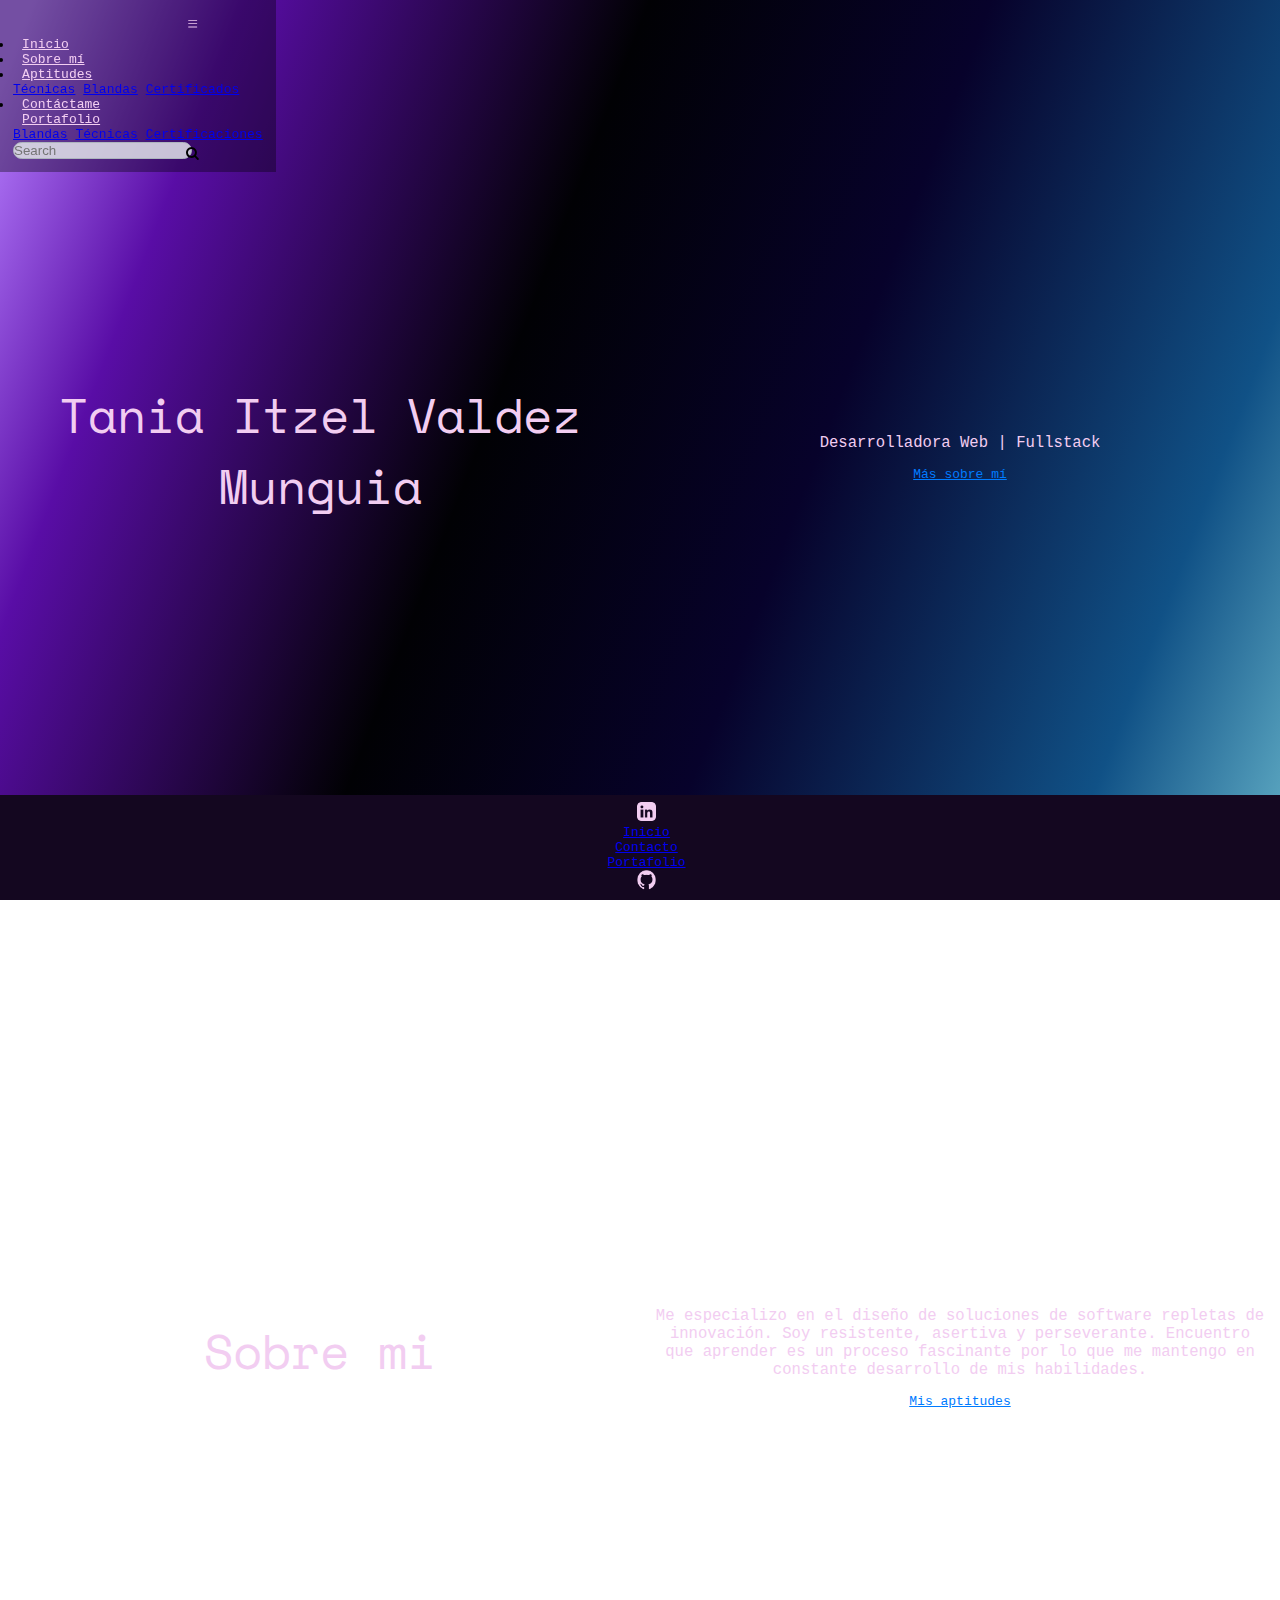
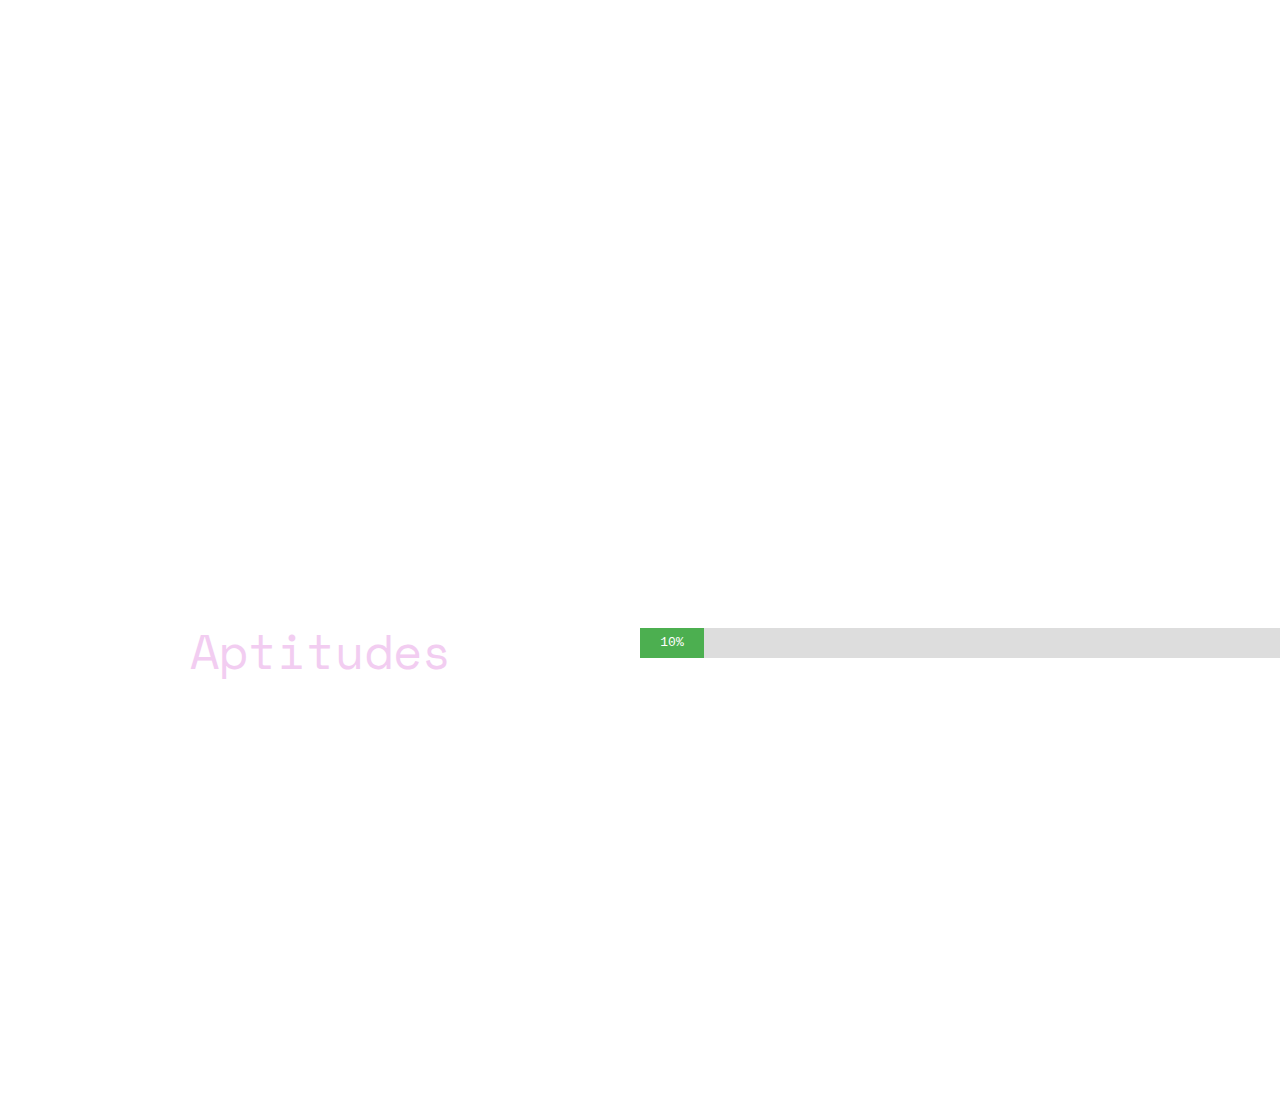
<file: index.html>
<!DOCTYPE html>
<html lang="en">
<head>
    <meta charset="UTF-8">
    <meta http-equiv="X-UA-Compatible" content="IE=edge">
    <meta name="viewport" content="width=device-width, initial-scale=1.0">
    <!--Hoja de estilos de bootstrap-->
    <link rel="stylesheet" href="https://cdn.jsdelivr.net/npm/bootstrap@4.6.2/dist/css/bootstrap.min.css" integrity="sha384-xOolHFLEh07PJGoPkLv1IbcEPTNtaed2xpHsD9ESMhqIYd0nLMwNLD69Npy4HI+N" crossorigin="anonymous">
    <!--Hoja de estilos botón-->
    <link rel="stylesheet" href="https://cdnjs.cloudflare.com/ajax/libs/font-awesome/4.7.0/css/font-awesome.min.css">
    <!--Mi hoja de estilos-->
    <link rel="stylesheet" href="./css/style.css">
    <title>Tania Valdez - Desarrolladora Web</title>
</head>
<body id="gradienteMorado">
    <header>
        <nav class="navbar navbar-expand-lg navbar-light bg-light col-12">
            <button class="navbar-toggler" type="button" data-toggle="collapse" data-target="#navbarNavDropdown" aria-controls="navbarNavDropdown" aria-expanded="false" aria-label="Toggle navigation">
              <svg class="btnMenu" xmlns="http://www.w3.org/2000/svg" width="16" height="16" fill="currentColor" class="bi bi-list" viewBox="0 0 16 16">
                <path fill-rule="evenodd" d="M2.5 12a.5.5 0 0 1 .5-.5h10a.5.5 0 0 1 0 1H3a.5.5 0 0 1-.5-.5zm0-4a.5.5 0 0 1 .5-.5h10a.5.5 0 0 1 0 1H3a.5.5 0 0 1-.5-.5zm0-4a.5.5 0 0 1 .5-.5h10a.5.5 0 0 1 0 1H3a.5.5 0 0 1-.5-.5z"/>
              </svg>
            </button>
            <div class="collapse navbar-collapse" id="navbarNavDropdown">
              <ul class="navbar-nav">
                <li class="nav-item active">
                  <a class="nav-link" href="./index.html">Inicio <span class="sr-only">(current)</span></a>
                </li>

                <li class="nav-item">
                  <a class="nav-link" href="./index.html#sec2">Sobre mí</a>
                </li>

                <li class="nav-item dropdown">
                  <a class="nav-link dropdown-toggle" href="./index.html#sec3" role="button" data-toggle="dropdown" aria-expanded="false">
                    Aptitudes
                  </a>
                  <div class="dropdown-menu">
                    <a class="dropdown-item" onclick="move()" href="./index.html#sec3">Técnicas</a>
                    <a class="dropdown-item" href="./portafolio.html#sec2">Blandas</a>
                    <a class="dropdown-item" href="./portafolio.html#sec3">Certificados</a>
                  </div>
                  </li>

                <li class="nav-item">
                  <a class="nav-link" href="./pages/">Contáctame</a>
                </li>

                <div class="btn-group">
                  <a class="nav-link" href="./pages/portafolio.html">Portafolio</a>
                  <button type="button" class="btn btn-danger dropdown-toggle dropdown-toggle-split" data-toggle="dropdown" aria-expanded="false">
                    <span class="sr-only">Portafolio</span>
                  </button>
                  <div class="dropdown-menu">
                    <a class="dropdown-item" href="./pages/portafolio.html">Blandas</a>
                    <a class="dropdown-item" href="./pages/aptitudes.html#sec2">Técnicas</a>
                    <a class="dropdown-item" href="/pages/aptitudes.html#sec3">Certificaciones</a>
                  </div>
                </div>
<!--                 <li class="nav-item dropdown">
                  <a class="nav-link dropdown-toggle" href="./pages/aptitudes.html" role="button" data-toggle="dropdown" aria-expanded="false">
                    Aptitudes
                  </a>
                  <div class="dropdown-menu">
                    <a class="dropdown-item" href="./pages/aptitudes.html#sec1">Diseño Web</a>
                    <a class="dropdown-item" href="./pages/aptitudes.html#sec2">Marketing Digital</a>
                    <a class="dropdown-item" href="./pages/aptitudes.html#sec3">Desarrollo Web</a>
                  </div>
                </li> -->
                

              <!--  <li class="nav-item dropdown">
                  <a class="nav-link dropdown-toggle" href="./pages/portafolio.html" role="button" data-toggle="dropdown" aria-expanded="false">
                    Portafolio
                  </a>
                  <div class="dropdown-menu">
                    <a class="dropdown-item" href="./pages/portafolio.html#sec1">Diseño Web</a>
                    <a class="dropdown-item" href="./pages/portafolio.html#sec2">Marketing Digital</a>
                    <a class="dropdown-item" href="./pages/portafolio.html#sec3">Desarrollo Web</a>
                  </div>
                  <li class="nav-item">
                    <a class="nav-link" href="./pages/contacto.html">Contacto</a>
                  </li>
                </li> -->
              </ul>
              <form class="form-inline my-2 my-lg-0">
                <input class="form-control mr-sm-2" type="search" placeholder="Search" aria-label="Search">
                <button type="submit"><i class="fa fa-search"></i></button>
              </form>
            </div>
          </nav>
    </header>

    <main>
      <section id="sec1">
      <div class="container">
        <div class="cont-izq">
        <h1 class="titulos">Tania Itzel Valdez Munguia</h1>
        </div>
        <div class="cont-der">
          <p class="textos">Desarrolladora Web | Fullstack</p>
          <a type="button" href="#sec2" class="btn btn-outline-primary">Más sobre mí</a>
        </div>
        </div>
      </section>

      <section id="sec2">
        <div class="container">
          <div class="cont-izq">
          <h1 class="titulos">Sobre mi</h1>
        </div>
          <div class="cont-der">
            <p class="textos">Me especializo en el diseño de soluciones de software repletas de innovación. Soy resistente, asertiva y perseverante. Encuentro que aprender es un proceso fascinante por lo que me mantengo en constante desarrollo de mis habilidades.</p>
            <a type="button" href="#sec3" onclick="move()" class="btn btn-outline-primary">Mis aptitudes</a>
          </div>
          </div>
        </section>


      <section id="sec3">
        <div class="container">
          <div class="cont-izq">
          <h1 class="titulos">Aptitudes</h1>
        </div>
          <div class="cont-der">
            <body>

<div id="myProgress">
  <div id="myBar">
    <div id="label">10%</div>
  </div>
</div>

<br> 

<script src="./js/main.js"></script>


          </div>
          </div>
        </section>

    </main>

    <footer class="footer">
      <ul class="nav justify-content-center">
        <li class="nav-item">
          <a class="nav-link active" href="https://www.linkedin.com/in/tania-itzel-valdez-munguia-b157b6114/"><img src="./imagenes/linkedin.png" class="iconos" alt="Linkedin"></a>
        </li>
        <li class="nav-item">
          <a class="nav-link active" href="./index.html">Inicio</a>
        </li>
        <li class="nav-item">
          <a class="nav-link" href="./pages/contacto.html">Contacto</a>
        </li>
        <li class="nav-item">
          <a class="nav-link" href="./pages/portafolio.html">Portafolio</a>
        </li>
        <li class="nav-item">
          <a class="nav-link" href="https://github.com/itzelmoon"><img src="./imagenes/github.png" class="iconos"  alt="Github"></a>
        </li>
      </ul>
    </footer>


    <!-- Optional JavaScript; choose one of the two! -->

    <!-- Option 1: jQuery and Bootstrap Bundle (includes Popper) -->
    <script src="https://cdn.jsdelivr.net/npm/jquery@3.5.1/dist/jquery.slim.min.js" integrity="sha384-DfXdz2htPH0lsSSs5nCTpuj/zy4C+OGpamoFVy38MVBnE+IbbVYUew+OrCXaRkfj" crossorigin="anonymous"></script>
    <script src="https://cdn.jsdelivr.net/npm/bootstrap@4.6.2/dist/js/bootstrap.bundle.min.js" integrity="sha384-Fy6S3B9q64WdZWQUiU+q4/2Lc9npb8tCaSX9FK7E8HnRr0Jz8D6OP9dO5Vg3Q9ct" crossorigin="anonymous"></script>

    <!-- Option 2: Separate Popper and Bootstrap JS -->
    <!--
    <script src="https://cdn.jsdelivr.net/npm/jquery@3.5.1/dist/jquery.slim.min.js" integrity="sha384-DfXdz2htPH0lsSSs5nCTpuj/zy4C+OGpamoFVy38MVBnE+IbbVYUew+OrCXaRkfj" crossorigin="anonymous"></script>
    <script src="https://cdn.jsdelivr.net/npm/popper.js@1.16.1/dist/umd/popper.min.js" integrity="sha384-9/reFTGAW83EW2RDu2S0VKaIzap3H66lZH81PoYlFhbGU+6BZp6G7niu735Sk7lN" crossorigin="anonymous"></script>
    <script src="https://cdn.jsdelivr.net/npm/bootstrap@4.6.2/dist/js/bootstrap.min.js" integrity="sha384-+sLIOodYLS7CIrQpBjl+C7nPvqq+FbNUBDunl/OZv93DB7Ln/533i8e/mZXLi/P+" crossorigin="anonymous"></script>
    -->
</body>
</html>
</file>
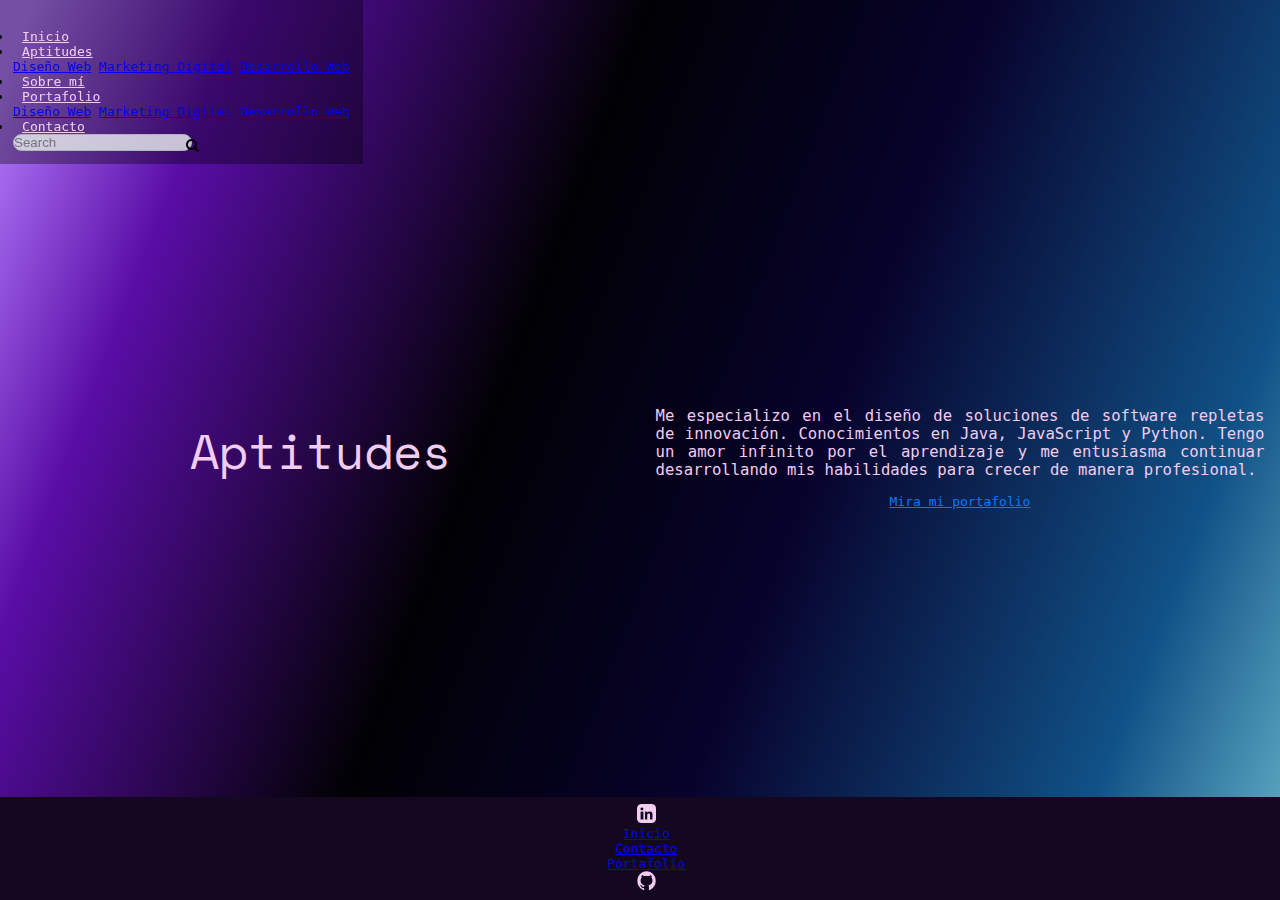
<file: pages/aptitudes.html>
<!DOCTYPE html>
<html lang="en">
<head>
    <meta charset="UTF-8">
    <meta http-equiv="X-UA-Compatible" content="IE=edge">
    <meta name="viewport" content="width=device-width, initial-scale=1.0">
    <!--Hoja de estilos de bootstrap-->
    <link rel="stylesheet" href="https://cdn.jsdelivr.net/npm/bootstrap@4.6.2/dist/css/bootstrap.min.css" integrity="sha384-xOolHFLEh07PJGoPkLv1IbcEPTNtaed2xpHsD9ESMhqIYd0nLMwNLD69Npy4HI+N" crossorigin="anonymous">
    <!--Hoja de estilos botón-->
    <link rel="stylesheet" href="https://cdnjs.cloudflare.com/ajax/libs/font-awesome/4.7.0/css/font-awesome.min.css">
    <!--Mi hoja de estilos-->
    <link rel="stylesheet" href="../css/style.css">
    <title>Tania Valdez - Aptitudes</title>
</head>
<body id="gradienteMorado">
    <header>
        <nav class="navbar navbar-expand-lg navbar-light bg-light">
            <button class="navbar-toggler" type="button" data-toggle="collapse" data-target="#navbarNavDropdown" aria-controls="navbarNavDropdown" aria-expanded="false" aria-label="Toggle navigation">
              <span class="navbar-toggler-icon"></span>
            </button>
            <div class="collapse navbar-collapse" id="navbarNavDropdown">
              <ul class="navbar-nav">
                <li class="nav-item active">
                  <a class="nav-link" href="../index.html"">Inicio <span class="sr-only">(current)</span></a>
                </li>
                <li class="nav-item dropdown">
                  <a class="nav-link dropdown-toggle" href="./aptitudes.html" role="button" data-toggle="dropdown" aria-expanded="false">
                    Aptitudes
                  </a>
                  <div class="dropdown-menu">
                    <a class="dropdown-item" href="./aptitudes.html#sec1">Diseño Web</a>
                    <a class="dropdown-item" href="./aptitudes.html#sec2">Marketing Digital</a>
                    <a class="dropdown-item" href="./aptitudes.html#sec3">Desarrollo Web</a>
                  </div>
                </li>
                <li class="nav-item">
                  <a class="nav-link" href="./sobremi.html">Sobre mí</a>
                </li>
                <li class="nav-item dropdown">
                  <a class="nav-link dropdown-toggle" href="./portafolio.html" role="button" data-toggle="dropdown" aria-expanded="false">
                    Portafolio
                  </a>
                  <div class="dropdown-menu">
                    <a class="dropdown-item" href="./portafolio.html#sec1">Diseño Web</a>
                    <a class="dropdown-item" href="./portafolio.html#sec2">Marketing Digital</a>
                    <a class="dropdown-item" href="./portafolio.html#sec3">Desarrollo Web</a>
                  </div>
                  <li class="nav-item">
                    <a class="nav-link" href="./contacto.html">Contacto</a>
                  </li>
                </li>
              </ul>
              <form class="form-inline my-2 my-lg-0">
                <input class="form-control mr-sm-2" type="search" placeholder="Search" aria-label="Search">
                <button type="submit"><i class="fa fa-search"></i></button>
              </form>
            </div>
          </nav>
    </header>

    <main>
      <div class="container">
        <h1 class="titulos">Aptitudes</h1>
        <div class="cont-der">
        <p class="textos" id="texto-largo">Me especializo en el diseño de soluciones de software repletas de innovación. Conocimientos en Java,
            JavaScript y Python. Tengo un amor infinito por el aprendizaje y me entusiasma continuar desarrollando mis
            habilidades para crecer de manera profesional.</p>
            <a type="button" href="./portafolio.html" class="btn btn-outline-primary">Mira mi portafolio</a>
        </div>
        </div>
    </main>

    <footer class="footer">
      <ul class="nav justify-content-center">
        <li class="nav-item">
          <a class="nav-link active" href="https://www.linkedin.com/in/tania-itzel-valdez-munguia-b157b6114/"><img src="../imagenes/linkedin.png" class="iconos" alt="Linkedin"></a>
        </li>
        <li class="nav-item">
          <a class="nav-link active" href="../index.html">Inicio</a>
        </li>
        <li class="nav-item">
          <a class="nav-link" href="./contacto.html">Contacto</a>
        </li>
        <li class="nav-item">
          <a class="nav-link" href="./portafolio.html">Portafolio</a>
        </li>
        <li class="nav-item">
          <a class="nav-link" href="https://github.com/itzelmoon"><img src="../imagenes/github.png" class="iconos"  alt="Github"></a>
        </li>
      </ul>
    </footer>


    <!-- Optional JavaScript; choose one of the two! -->

    <!-- Option 1: jQuery and Bootstrap Bundle (includes Popper) -->
    <script src="https://cdn.jsdelivr.net/npm/jquery@3.5.1/dist/jquery.slim.min.js" integrity="sha384-DfXdz2htPH0lsSSs5nCTpuj/zy4C+OGpamoFVy38MVBnE+IbbVYUew+OrCXaRkfj" crossorigin="anonymous"></script>
    <script src="https://cdn.jsdelivr.net/npm/bootstrap@4.6.2/dist/js/bootstrap.bundle.min.js" integrity="sha384-Fy6S3B9q64WdZWQUiU+q4/2Lc9npb8tCaSX9FK7E8HnRr0Jz8D6OP9dO5Vg3Q9ct" crossorigin="anonymous"></script>

    <!-- Option 2: Separate Popper and Bootstrap JS -->
    <!--
    <script src="https://cdn.jsdelivr.net/npm/jquery@3.5.1/dist/jquery.slim.min.js" integrity="sha384-DfXdz2htPH0lsSSs5nCTpuj/zy4C+OGpamoFVy38MVBnE+IbbVYUew+OrCXaRkfj" crossorigin="anonymous"></script>
    <script src="https://cdn.jsdelivr.net/npm/popper.js@1.16.1/dist/umd/popper.min.js" integrity="sha384-9/reFTGAW83EW2RDu2S0VKaIzap3H66lZH81PoYlFhbGU+6BZp6G7niu735Sk7lN" crossorigin="anonymous"></script>
    <script src="https://cdn.jsdelivr.net/npm/bootstrap@4.6.2/dist/js/bootstrap.min.js" integrity="sha384-+sLIOodYLS7CIrQpBjl+C7nPvqq+FbNUBDunl/OZv93DB7Ln/533i8e/mZXLi/P+" crossorigin="anonymous"></script>
    -->
</body>
</html>
</file>
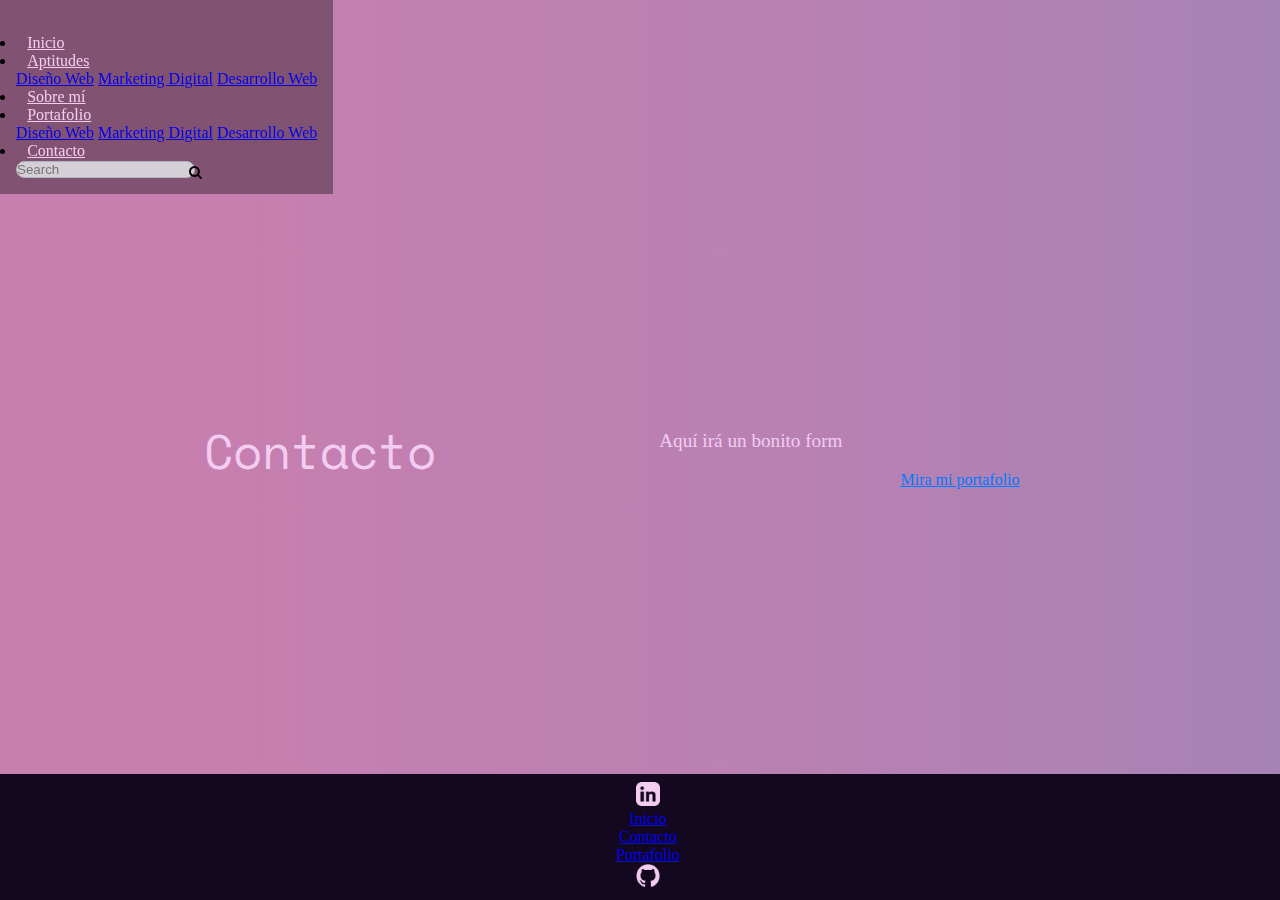
<file: pages/contacto.html>
<!DOCTYPE html>
<html lang="en">
<head>
    <meta charset="UTF-8">
    <meta http-equiv="X-UA-Compatible" content="IE=edge">
    <meta name="viewport" content="width=device-width, initial-scale=1.0">
    <!--Hoja de estilos de bootstrap-->
    <link rel="stylesheet" href="https://cdn.jsdelivr.net/npm/bootstrap@4.6.2/dist/css/bootstrap.min.css" integrity="sha384-xOolHFLEh07PJGoPkLv1IbcEPTNtaed2xpHsD9ESMhqIYd0nLMwNLD69Npy4HI+N" crossorigin="anonymous">
    <!--Hoja de estilos botón-->
    <link rel="stylesheet" href="https://cdnjs.cloudflare.com/ajax/libs/font-awesome/4.7.0/css/font-awesome.min.css">
    <!--Mi hoja de estilos-->
    <link rel="stylesheet" href="../css/style.css">
    <title>Tania Valdez - Contacto</title>
</head>
<body id="gradienteRosa">
    <header>
        <nav class="navbar navbar-expand-lg navbar-light bg-light">
            <button class="navbar-toggler" type="button" data-toggle="collapse" data-target="#navbarNavDropdown" aria-controls="navbarNavDropdown" aria-expanded="false" aria-label="Toggle navigation">
              <span class="navbar-toggler-icon"></span>
            </button>
            <div class="collapse navbar-collapse" id="navbarNavDropdown">
              <ul class="navbar-nav">
                <li class="nav-item active">
                  <a class="nav-link" href="../index.html"">Inicio <span class="sr-only">(current)</span></a>
                </li>
                <li class="nav-item dropdown">
                  <a class="nav-link dropdown-toggle" href="./aptitudes.html" role="button" data-toggle="dropdown" aria-expanded="false">
                    Aptitudes
                  </a>
                  <div class="dropdown-menu">
                    <a class="dropdown-item" href="./aptitudes.html#sec1">Diseño Web</a>
                    <a class="dropdown-item" href="./aptitudes.html#sec2">Marketing Digital</a>
                    <a class="dropdown-item" href="./aptitudes.html#sec3">Desarrollo Web</a>
                  </div>
                </li>
                <li class="nav-item">
                  <a class="nav-link" href="./sobremi.html">Sobre mí</a>
                </li>
                <li class="nav-item dropdown">
                  <a class="nav-link dropdown-toggle" href="./portafolio.html" role="button" data-toggle="dropdown" aria-expanded="false">
                    Portafolio
                  </a>
                  <div class="dropdown-menu">
                    <a class="dropdown-item" href="./portafolio.html#sec1">Diseño Web</a>
                    <a class="dropdown-item" href="./portafolio.html#sec2">Marketing Digital</a>
                    <a class="dropdown-item" href="./portafolio.html#sec3">Desarrollo Web</a>
                  </div>
                  <li class="nav-item">
                    <a class="nav-link" href="./contacto.html">Contacto</a>
                  </li>
                </li>
              </ul>
              <form class="form-inline my-2 my-lg-0">
                <input class="form-control mr-sm-2" type="search" placeholder="Search" aria-label="Search">
                <button type="submit"><i class="fa fa-search"></i></button>
              </form>
            </div>
          </nav>
    </header>

    <main>
      <div class="container">
        <h1 class="titulos">Contacto</h1>
        <div class="cont-der">
        <p class="textos" id="texto-largo">Aquí irá un bonito form</p>
            <a type="button" href="./portafolio.html" class="btn btn-outline-primary">Mira mi portafolio</a>
        </div>
        </div>
    </main>

    <footer class="footer">
      <ul class="nav justify-content-center">
        <li class="nav-item">
          <a class="nav-link active" href="https://www.linkedin.com/in/tania-itzel-valdez-munguia-b157b6114/"><img src="../imagenes/linkedin.png" class="iconos" alt="Linkedin"></a>
        </li>
        <li class="nav-item">
          <a class="nav-link active" href="../index.html">Inicio</a>
        </li>
        <li class="nav-item">
          <a class="nav-link" href="./contacto.html">Contacto</a>
        </li>
        <li class="nav-item">
          <a class="nav-link" href="./portafolio.html">Portafolio</a>
        </li>
        <li class="nav-item">
          <a class="nav-link" href="https://github.com/itzelmoon"><img src="../imagenes/github.png" class="iconos"  alt="Github"></a>
        </li>
      </ul>
    </footer>


    <!-- Optional JavaScript; choose one of the two! -->

    <!-- Option 1: jQuery and Bootstrap Bundle (includes Popper) -->
    <script src="https://cdn.jsdelivr.net/npm/jquery@3.5.1/dist/jquery.slim.min.js" integrity="sha384-DfXdz2htPH0lsSSs5nCTpuj/zy4C+OGpamoFVy38MVBnE+IbbVYUew+OrCXaRkfj" crossorigin="anonymous"></script>
    <script src="https://cdn.jsdelivr.net/npm/bootstrap@4.6.2/dist/js/bootstrap.bundle.min.js" integrity="sha384-Fy6S3B9q64WdZWQUiU+q4/2Lc9npb8tCaSX9FK7E8HnRr0Jz8D6OP9dO5Vg3Q9ct" crossorigin="anonymous"></script>

    <!-- Option 2: Separate Popper and Bootstrap JS -->
    <!--
    <script src="https://cdn.jsdelivr.net/npm/jquery@3.5.1/dist/jquery.slim.min.js" integrity="sha384-DfXdz2htPH0lsSSs5nCTpuj/zy4C+OGpamoFVy38MVBnE+IbbVYUew+OrCXaRkfj" crossorigin="anonymous"></script>
    <script src="https://cdn.jsdelivr.net/npm/popper.js@1.16.1/dist/umd/popper.min.js" integrity="sha384-9/reFTGAW83EW2RDu2S0VKaIzap3H66lZH81PoYlFhbGU+6BZp6G7niu735Sk7lN" crossorigin="anonymous"></script>
    <script src="https://cdn.jsdelivr.net/npm/bootstrap@4.6.2/dist/js/bootstrap.min.js" integrity="sha384-+sLIOodYLS7CIrQpBjl+C7nPvqq+FbNUBDunl/OZv93DB7Ln/533i8e/mZXLi/P+" crossorigin="anonymous"></script>
    -->
</body>
</html>
</file>
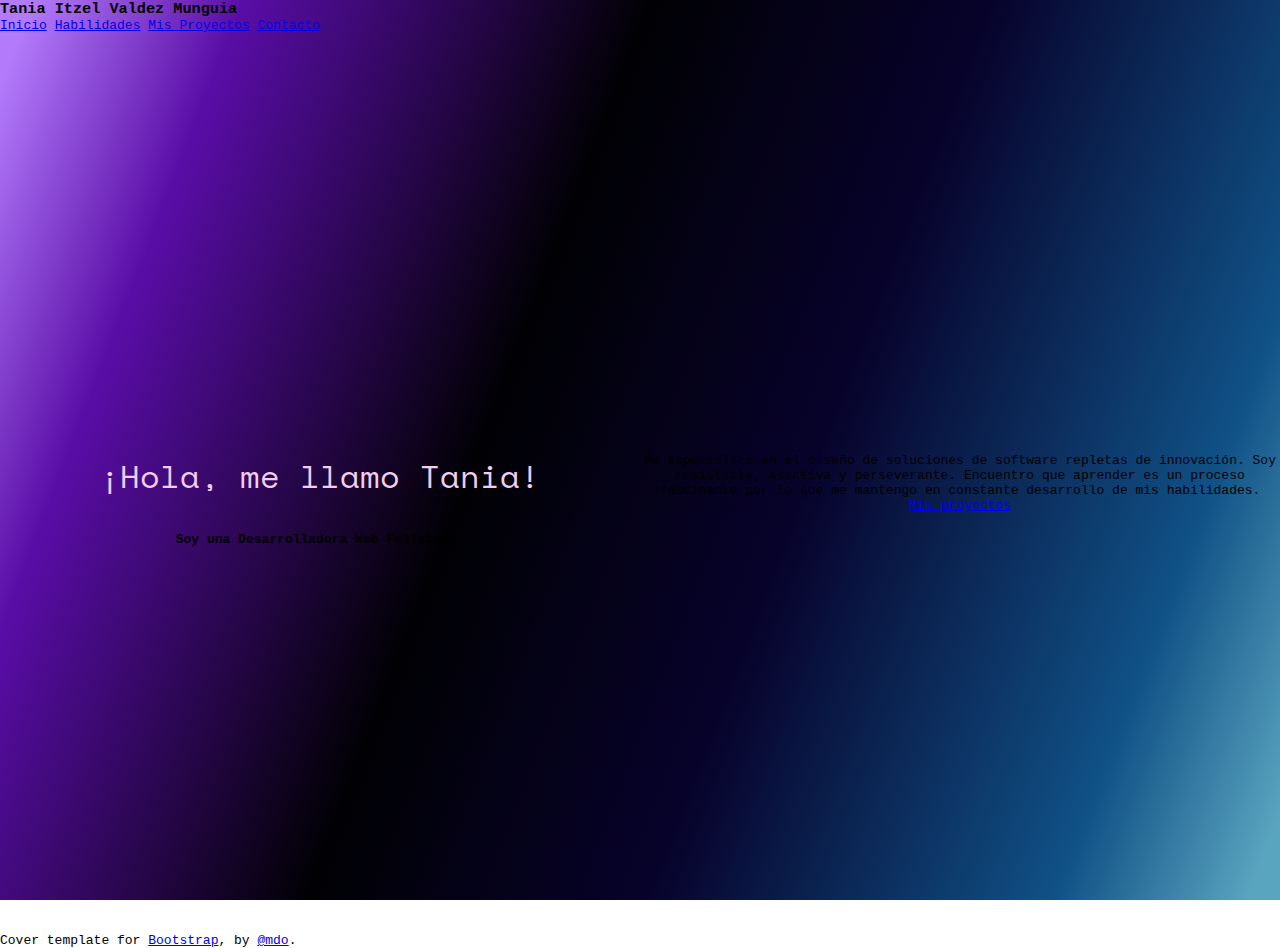
<file: pages/prueba.html>
<!doctype html>
<html lang="en">
  <head>
    <!-- Required meta tags -->
    <meta charset="utf-8">
    <meta name="viewport" content="width=device-width, initial-scale=1, shrink-to-fit=no">

    <!-- Bootstrap CSS -->
    <link rel="canonical" href="https://getbootstrap.com/docs/4.6/examples/cover/">
    <link rel="stylesheet" href="https://cdn.jsdelivr.net/npm/bootstrap@4.6.2/dist/css/bootstrap.min.css" integrity="sha384-xOolHFLEh07PJGoPkLv1IbcEPTNtaed2xpHsD9ESMhqIYd0nLMwNLD69Npy4HI+N" crossorigin="anonymous">
    <link href="../css/style.css" rel="stylesheet">

    <title>Hello, world!</title>
  </head>
  <body id="gradienteMorado" class="text-center">
    
<div class="cover-container d-flex w-100 h-100 p-3 mx-auto flex-column">
  <header class="masthead mb-auto">
    <div class="inner">
      <h3 class="navbar-brand">Tania Itzel Valdez Munguia</h3>
      <nav class="nav nav-masthead justify-content-center">
        <a class="nav-link active" href="#">Inicio</a>
        <a class="nav-link" href="#">Habilidades</a>
        <a class="nav-link" href="#">Mis Proyectos</a>
        <a class="nav-link" href="#">Contacto</a>
      </nav>
    </div>
  </header>

  <main role="main" class="inner cover">
    <div class="container">
      <div class="cont-izq">
    <h1 class="cover-heading">¡Hola, me llamo Tania! </h1>
    <h4>Soy una Desarrolladora Web Fullstack.</h4>
  </div>
    <div class="cont-der">
    <p class="lead texto-largo">Me especializo en el diseño de soluciones de software repletas de innovación. Soy resistente, asertiva y perseverante. Encuentro que aprender es un proceso fascinante por lo que me mantengo en constante desarrollo de mis habilidades. </p>
    <p class="lead">
      <a href="#" class="btn btn-lg btn-secondary">Mis proyectos</a>
    </p>
  </div>
  </div>

  </main>

  <footer class="mastfoot mt-auto">
    <div class="inner">
      <p>Cover template for <a href="https://getbootstrap.com/">Bootstrap</a>, by <a href="https://twitter.com/mdo">@mdo</a>.</p>
    </div>
  </footer>
</div>


    <!-- Optional JavaScript; choose one of the two! -->

    <!-- Option 1: jQuery and Bootstrap Bundle (includes Popper) -->
    <script src="https://cdn.jsdelivr.net/npm/jquery@3.5.1/dist/jquery.slim.min.js" integrity="sha384-DfXdz2htPH0lsSSs5nCTpuj/zy4C+OGpamoFVy38MVBnE+IbbVYUew+OrCXaRkfj" crossorigin="anonymous"></script>
    <script src="https://cdn.jsdelivr.net/npm/bootstrap@4.6.2/dist/js/bootstrap.bundle.min.js" integrity="sha384-Fy6S3B9q64WdZWQUiU+q4/2Lc9npb8tCaSX9FK7E8HnRr0Jz8D6OP9dO5Vg3Q9ct" crossorigin="anonymous"></script>

    <!-- Option 2: Separate Popper and Bootstrap JS -->
    <!--
    <script src="https://cdn.jsdelivr.net/npm/jquery@3.5.1/dist/jquery.slim.min.js" integrity="sha384-DfXdz2htPH0lsSSs5nCTpuj/zy4C+OGpamoFVy38MVBnE+IbbVYUew+OrCXaRkfj" crossorigin="anonymous"></script>
    <script src="https://cdn.jsdelivr.net/npm/popper.js@1.16.1/dist/umd/popper.min.js" integrity="sha384-9/reFTGAW83EW2RDu2S0VKaIzap3H66lZH81PoYlFhbGU+6BZp6G7niu735Sk7lN" crossorigin="anonymous"></script>
    <script src="https://cdn.jsdelivr.net/npm/bootstrap@4.6.2/dist/js/bootstrap.min.js" integrity="sha384-+sLIOodYLS7CIrQpBjl+C7nPvqq+FbNUBDunl/OZv93DB7Ln/533i8e/mZXLi/P+" crossorigin="anonymous"></script>
    -->
  </body>
</html>
</file>
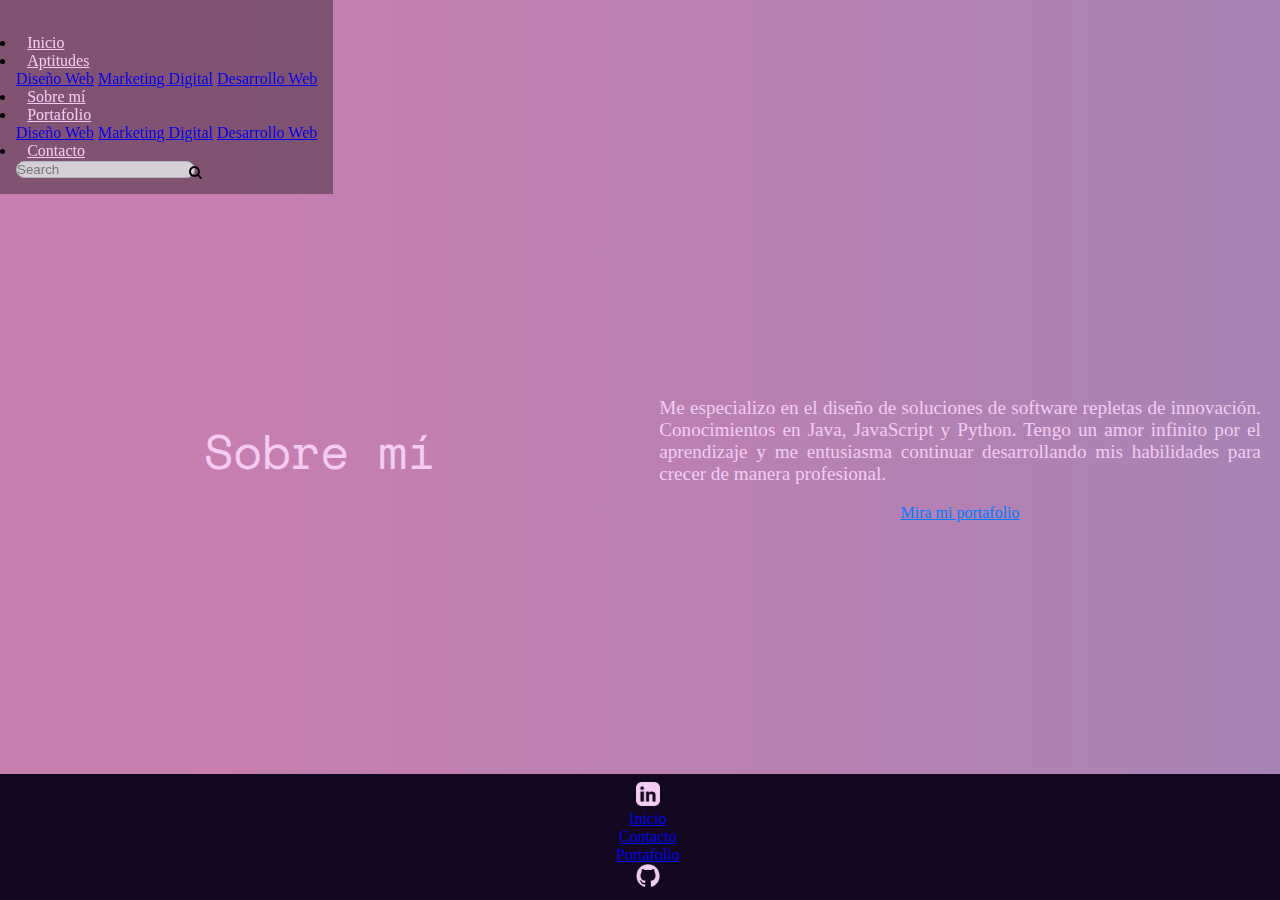
<file: pages/sobremi.html>
<!DOCTYPE html>
<html lang="en">
<head>
    <meta charset="UTF-8">
    <meta http-equiv="X-UA-Compatible" content="IE=edge">
    <meta name="viewport" content="width=device-width, initial-scale=1.0">
    <!--Hoja de estilos de bootstrap-->
    <link rel="stylesheet" href="https://cdn.jsdelivr.net/npm/bootstrap@4.6.2/dist/css/bootstrap.min.css" integrity="sha384-xOolHFLEh07PJGoPkLv1IbcEPTNtaed2xpHsD9ESMhqIYd0nLMwNLD69Npy4HI+N" crossorigin="anonymous">
    <!--Hoja de estilos botón-->
    <link rel="stylesheet" href="https://cdnjs.cloudflare.com/ajax/libs/font-awesome/4.7.0/css/font-awesome.min.css">
    <!--Mi hoja de estilos-->
    <link rel="stylesheet" href="../css/style.css">
    <title>Tania Valdez - Sobre mí</title>
</head>
<body id="gradienteRosa">
    <header>
        <nav class="navbar navbar-expand-lg navbar-light bg-light">
            <button class="navbar-toggler" type="button" data-toggle="collapse" data-target="#navbarNavDropdown" aria-controls="navbarNavDropdown" aria-expanded="false" aria-label="Toggle navigation">
              <span class="navbar-toggler-icon"></span>
            </button>
            <div class="collapse navbar-collapse" id="navbarNavDropdown">
              <ul class="navbar-nav">
                <li class="nav-item active">
                  <a class="nav-link" href="../index.html"">Inicio <span class="sr-only">(current)</span></a>
                </li>
                <li class="nav-item dropdown">
                  <a class="nav-link dropdown-toggle" href="./aptitudes.html" role="button" data-toggle="dropdown" aria-expanded="false">
                    Aptitudes
                  </a>
                  <div class="dropdown-menu">
                    <a class="dropdown-item" href="./aptitudes.html#sec1">Diseño Web</a>
                    <a class="dropdown-item" href="./aptitudes.html#sec2">Marketing Digital</a>
                    <a class="dropdown-item" href="./aptitudes.html#sec3">Desarrollo Web</a>
                  </div>
                </li>
                <li class="nav-item">
                  <a class="nav-link" href="./sobremi.html">Sobre mí</a>
                </li>
                <li class="nav-item dropdown">
                  <a class="nav-link dropdown-toggle" href="./portafolio.html" role="button" data-toggle="dropdown" aria-expanded="false">
                    Portafolio
                  </a>
                  <div class="dropdown-menu">
                    <a class="dropdown-item" href="./portafolio.html#sec1">Diseño Web</a>
                    <a class="dropdown-item" href="./portafolio.html#sec2">Marketing Digital</a>
                    <a class="dropdown-item" href="./portafolio.html#sec3">Desarrollo Web</a>
                  </div>
                  <li class="nav-item">
                    <a class="nav-link" href="./contacto.html">Contacto</a>
                  </li>
                </li>
              </ul>
              <form class="form-inline my-2 my-lg-0">
                <input class="form-control mr-sm-2" type="search" placeholder="Search" aria-label="Search">
                <button type="submit"><i class="fa fa-search"></i></button>
              </form>
            </div>
          </nav>
    </header>

    <main>
      <div class="container">
        <h1 class="titulos">Sobre mí</h1>
        <div class="cont-der">
        <p class="textos" id="texto-largo">Me especializo en el diseño de soluciones de software repletas de innovación. Conocimientos en Java,
            JavaScript y Python. Tengo un amor infinito por el aprendizaje y me entusiasma continuar desarrollando mis
            habilidades para crecer de manera profesional.</p>
            <a type="button" href="./portafolio.html" class="btn btn-outline-primary">Mira mi portafolio</a>
        </div>
        </div>
    </main>

    <footer class="footer">
      <ul class="nav justify-content-center">
        <li class="nav-item">
          <a class="nav-link active" href="https://www.linkedin.com/in/tania-itzel-valdez-munguia-b157b6114/"><img src="../imagenes/linkedin.png" class="iconos" alt="Linkedin"></a>
        </li>
        <li class="nav-item">
          <a class="nav-link active" href="../index.html">Inicio</a>
        </li>
        <li class="nav-item">
          <a class="nav-link" href="./contacto.html">Contacto</a>
        </li>
        <li class="nav-item">
          <a class="nav-link" href="./portafolio.html">Portafolio</a>
        </li>
        <li class="nav-item">
          <a class="nav-link" href="https://github.com/itzelmoon"><img src="../imagenes/github.png" class="iconos"  alt="Github"></a>
        </li>
      </ul>
    </footer>


    <!-- Optional JavaScript; choose one of the two! -->

    <!-- Option 1: jQuery and Bootstrap Bundle (includes Popper) -->
    <script src="https://cdn.jsdelivr.net/npm/jquery@3.5.1/dist/jquery.slim.min.js" integrity="sha384-DfXdz2htPH0lsSSs5nCTpuj/zy4C+OGpamoFVy38MVBnE+IbbVYUew+OrCXaRkfj" crossorigin="anonymous"></script>
    <script src="https://cdn.jsdelivr.net/npm/bootstrap@4.6.2/dist/js/bootstrap.bundle.min.js" integrity="sha384-Fy6S3B9q64WdZWQUiU+q4/2Lc9npb8tCaSX9FK7E8HnRr0Jz8D6OP9dO5Vg3Q9ct" crossorigin="anonymous"></script>

    <!-- Option 2: Separate Popper and Bootstrap JS -->
    <!--
    <script src="https://cdn.jsdelivr.net/npm/jquery@3.5.1/dist/jquery.slim.min.js" integrity="sha384-DfXdz2htPH0lsSSs5nCTpuj/zy4C+OGpamoFVy38MVBnE+IbbVYUew+OrCXaRkfj" crossorigin="anonymous"></script>
    <script src="https://cdn.jsdelivr.net/npm/popper.js@1.16.1/dist/umd/popper.min.js" integrity="sha384-9/reFTGAW83EW2RDu2S0VKaIzap3H66lZH81PoYlFhbGU+6BZp6G7niu735Sk7lN" crossorigin="anonymous"></script>
    <script src="https://cdn.jsdelivr.net/npm/bootstrap@4.6.2/dist/js/bootstrap.min.js" integrity="sha384-+sLIOodYLS7CIrQpBjl+C7nPvqq+FbNUBDunl/OZv93DB7Ln/533i8e/mZXLi/P+" crossorigin="anonymous"></script>
    -->
</body>
</html>
</file>
<file: css/style.css>
/*Importando fuentes desde google*/
@import url('https://fonts.googleapis.com/css2?family=Fira+Code:wght@300&family=Space+Mono&family=VT323&display=swap');
* {
  margin: 0;
  padding: 0;
  }

body{
  min-height: 100vh;
}

/*Gradiante de Fondo */
#gradienteMorado {
  background: rgb(179,122,251);
  background: linear-gradient(111deg, rgba(179,122,251,1) 2%, rgba(89,13,166,1) 15%, rgba(1,1,4,1) 40%, rgba(7,2,43,1) 61%, rgba(16,81,134,1) 86%, rgba(89,164,191,1) 98%);
  background-attachment: fixed;
  font-family: monospace;
}

#gradienteRosa{
  background: rgb(199,127,175);
background: linear-gradient(90deg, rgba(199,127,175,1) 15%, rgba(182,129,178,1) 68%, rgba(167,131,181,1) 100%);
}

/* Barra de búsqueda de bootstrap*/
form.form-inline.my-2.my-lg-0 {
  margin-inline-start: auto;
  display: inline-flex;
}

/* NAVBAR*/

.navbar{
  padding: 1em;
  background-color: #00000059 !important;
  position: fixed;
}

nav.navbar.navbar-expand-lg.navbar-light.bg-light {
  padding: 1em;
  background-color: #00000059 !important;
}

/* Botón menú*/
svg.btnMenu {
  width: 1em;
  height: 1em;
}

/*Boton de búsqueda ícono*/
.topnav .search-container button {
  float: right;
  padding: 6px 10px;
  margin-top: 8px;
  margin-right: 16px;
  background: #ddd;
  font-size: 17px;
  border: none;
  cursor: pointer;
}
.topnav .search-container button:hover {
  background: #ccc;
}
button {
  position: absolute;
  border: none;
  background: none;
  padding: 0.3em;
  padding-left: 13em;
}
/*barra de búsqueda*/
input.form-control.mr-sm-2 {
  border-radius: 0.7em;
}
/*fondo de la barra de búsqueda*/
input.form-control.mr-sm-2 {
  background-color: #e9ecefcf;
  border: 1px solid #adb5bd;
}

/*links del nav*/
.navbar-light .navbar-nav .nav-link {
  color:  #F2CDF1;
  margin: 0.7em;
}
.navbar-light .navbar-nav .active .nav-link{
  color: #F2CDF1;

}
/*link visitado*/
.navbar-light .navbar-nav .show>.nav-link {
  color: #d2afd6;
}
/*hover link*/
.navbar-light .navbar-nav .nav-link:focus, .navbar-light .navbar-nav .nav-link:hover {
  color: cornflowerblue
}

/*Opción desplegable*/
button.btn.btn-danger.dropdown-toggle.dropdown-toggle-split {
  text-decoration: none;
  background-color: transparent;
  border: none;
  margin-left: -1.2em;
  color: #F2CDF1;
}

/*hover opción desplegable*/
button.btn.btn-danger.dropdown-toggle.dropdown-toggle-split:hover {
  color: #d2afd6;
  box-shadow: none;
}

btn-danger {
  color: #F2CDF1;
  background-color: none;
  border-color: none;
}




/*Menú desplegable*/
.navbar-light .navbar-toggler {
  color: #F2CDF1;
  border-color: #F2CDF1;
  position: initial;
}

/*Grid*/
.container {
  display: grid;
  grid-template-columns: 2fr 2fr 0fr;
  grid-template-rows: 1fr;
  gap: 0px 0px;
  grid-template-areas: ". . .";
  align-items: center;
  height: 100vh;
}

/*Grid Portafolio*/
.containerPortafolio {
  display: grid; 
  grid-template-columns: 2fr 2fr 2fr; 
  grid-template-rows: 1fr; 
  gap: 0px 0px; 
  grid-template-areas: 
    ". . ."; 
  justify-items: center;
}

/*Títulos*/
h1 {
  padding: 1em;
  font-family: 'Space Mono', monospace;
  font-weight: 200;color: #F2CDF1;
      text-align: center;
}

/*El main*/

main {
  height: 100vh;
}

.titulos{
  font-size: xxx-large;
}
.textos{
    font-size: larger;
    color: #F2CDF1;
    margin: 1em;
    align-self: center;
    text-align: center;
}

#texto-largo{
  text-align: justify;

}

.cont-der {
  align-self: center;
  text-align: center;
}

.cont-izq {
  align-self: center;
  text-align: center;
}

/*Botón saber más*/
.btn-outline-primary {
  color: #007bff;
  border-color: #007bff;
  background-color: revert;
  border-radius: 0.8em;
}

/*SECCIONES*/

section {
  height: 100vh;
}


/*El footer*/
.footer {
  position: fixed;
  left: 0;
  bottom: 0;
  width: 100%;
  background-color: #140720;
  color: white;
  text-align: center;
  padding: 0.5em;
}
/*Íconos del footer*/
footer img{
  height: 1.5em;
}

/*Botón desplegable*/
.btn-danger.focus, .btn-danger:focus {
  color: unset;
  background-color: unset;
  border-color: unset;
  box-shadow: unset;
}

.btn-danger {
  color: unset;
  background-color: unset;
  border-color: unset;
}

.btn-danger:not(:disabled):not(.disabled).active:focus, .btn-danger:not(:disabled):not(.disabled):active:focus, .show > .btn-danger.dropdown-toggle:focus {
  box-shadow: none;
}

#myProgress {
  position: relative;
  width: 100%;
  height: 30px;
  background-color: #ddd;
  z-index: -1;
}

#myBar {
  position: absolute;
  width: 10%;
  height: 100%;
  background-color: #4CAF50;
}

#label {
  text-align: center;
  line-height: 30px;
  color: white;
}


/*Dispositivos pequeños (teléfonos horizontales, 576 px y más)*/
@media (max-width: 576px) {
  .container {
    display: inline-block;
    padding-top: 4em;
    padding-bottom: 4em;
  }
}


/*Dispositivos grandes (escritorios, 992px y más)*/
@media (max-width: 992px) {
  button {
    position: unset;
    padding: 3em;
  }

/*Boton de búsqueda ícono*/
button {
  position: absolute;
  border: none;
  background: none;
  padding: 0.3em;
  padding-left: 12em;
}
/*Contenedor principal*/
.container {
  min-inline-size: -webkit-fill-available;
}
/*Contenedor portafolio*/
.containerPortafolio {
  display: inline-block;
  white-space: pre-wrap;
  text-align: -webkit-center;
}
/*main*/
main {
  text-align-last: center;

}

}
</file>
